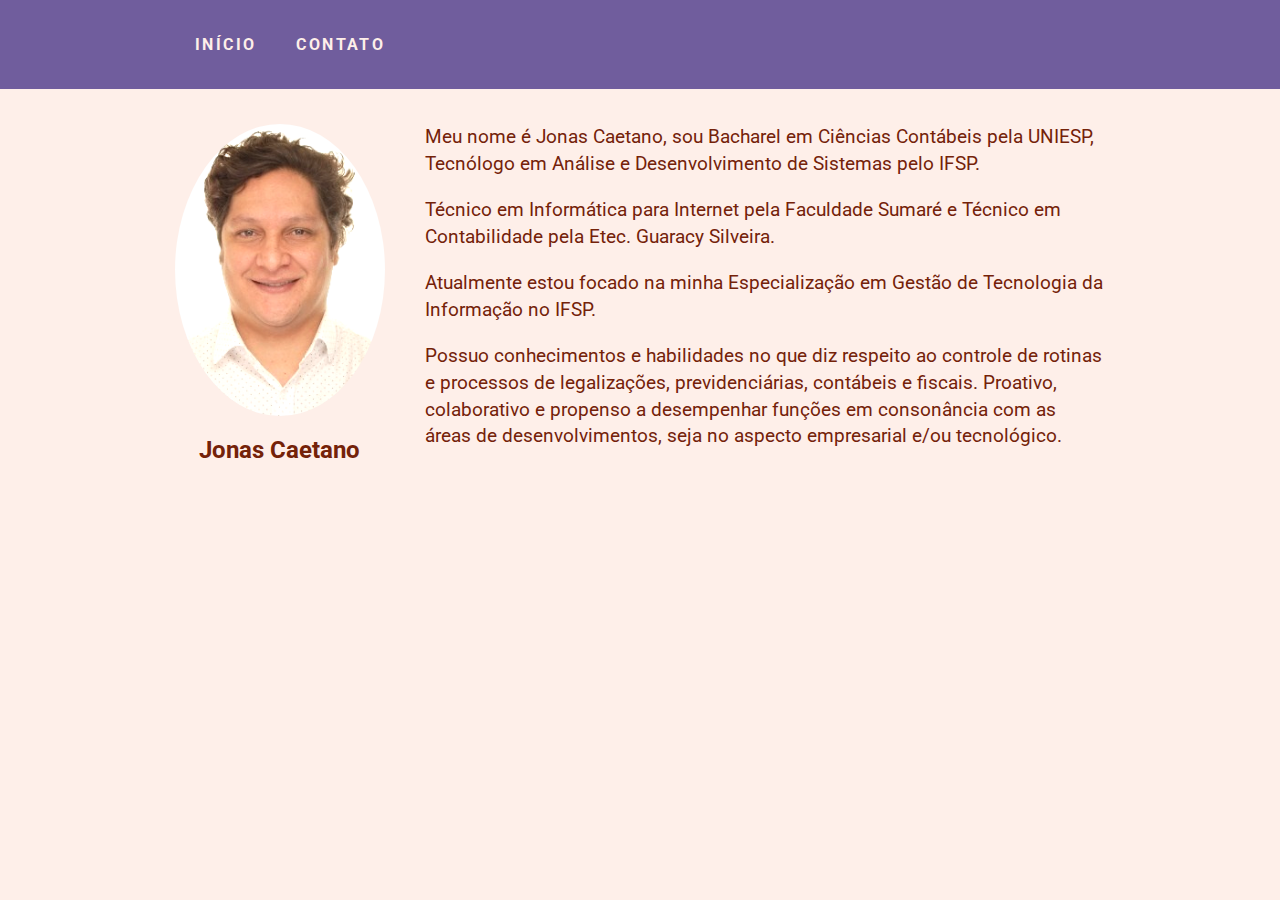
<file: index.html>
<!DOCTYPE html>
<html lang="pt-br">
    <head>
        <meta charset="UTF-8">
        <meta name="viewport" content="width=device-width, initial-scale=1.0">
        <meta http-equiv="X-UA-Compatible" content="ie=edge">
        <title>Home</title>

        <link href="https://fonts.googleapis.com/css?family=Roboto:400,700&display=swap" rel="stylesheet">
        <link rel="stylesheet" href="./style.css">
    </head>
    <body>
        <header>
            <div class="container">
                <nav class="menu">
                    <ul>
                        <li><a class="menu-link" href="index.html">Início</a></li>
                        <li><a class="menu-link" href="contato.html">Contato</a></li>
                    </ul>
                </nav>
            </div>
        </header>

        <main class="container">
            <article class="super-card">
                <section class="super-card-img">
                    <img src="./img/foto.png" alt="Foto do Jonas Caetano", title="Jonas Caetano">
                    <h2>Jonas Caetano</h2>
                </section>
                <section class="super-card-text">
                    <p>
                        Meu nome é Jonas Caetano, sou Bacharel em Ciências Contábeis pela UNIESP, Tecnólogo em Análise e Desenvolvimento de Sistemas pelo IFSP.
                    </p>
                    <p>
                        Técnico em Informática para Internet pela Faculdade Sumaré e Técnico em Contabilidade pela Etec. Guaracy Silveira.
                    </p>
                    <p>
                        Atualmente estou focado na minha Especialização em Gestão de Tecnologia da Informação no IFSP.
                    </p>
                    <p>
                        Possuo conhecimentos e habilidades no que diz respeito ao controle de rotinas e processos de legalizações, previdenciárias, contábeis e fiscais. Proativo, colaborativo e propenso a desempenhar funções em consonância com as áreas de desenvolvimentos, seja no aspecto empresarial e/ou tecnológico. 
                    </p>
                </section>
            </article>
        </main>
    </body>
</html>
</file>
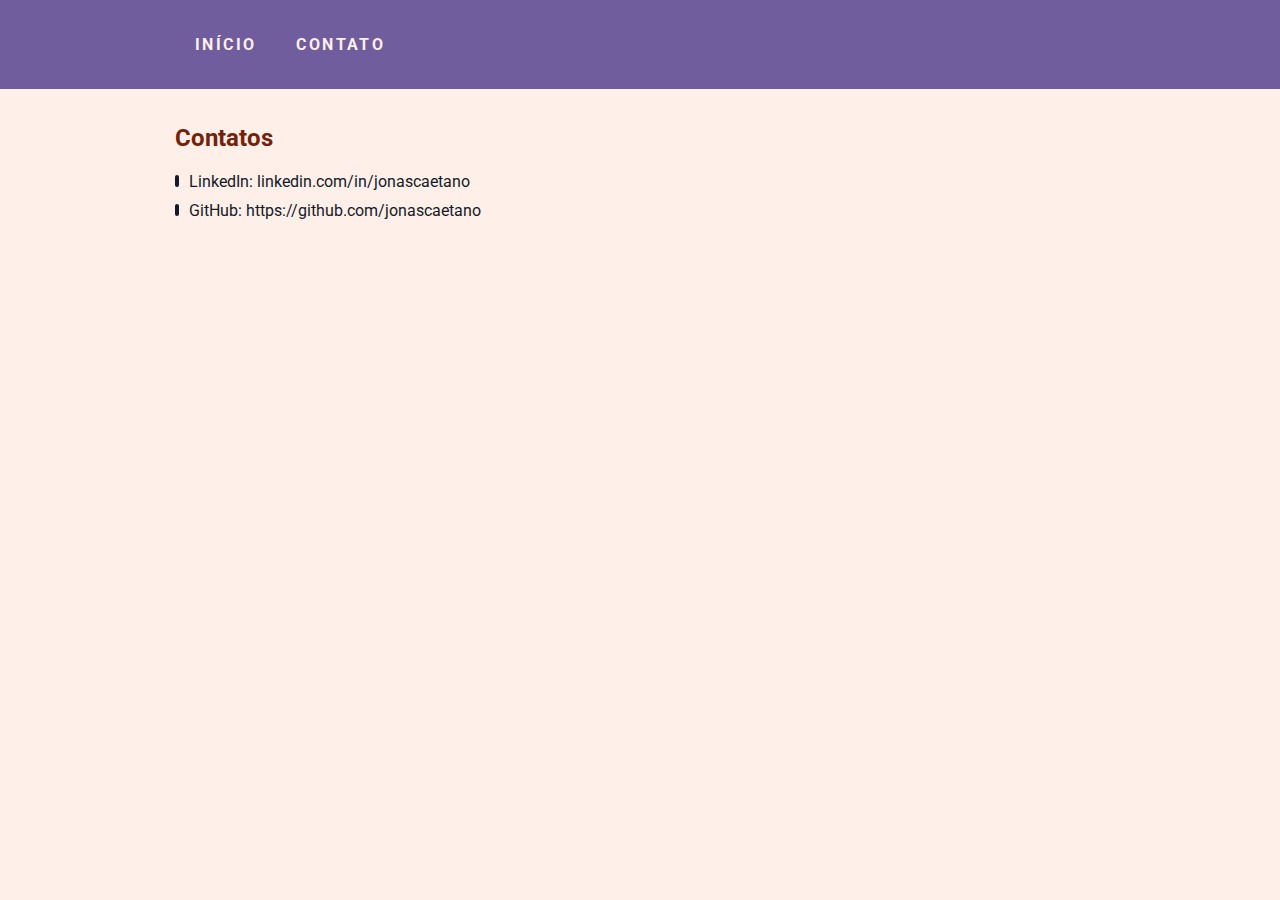
<file: contato.html>
<!DOCTYPE html>
<html lang="pt-br">
    <head>
        <meta charset="UTF-8">
        <meta name="viewport" content="width=device-width, initial-scale=1.0">
        <meta http-equiv="X-UA-Compatible" content="ie=edge">
        <title>Home</title>

        <link href="https://fonts.googleapis.com/css?family=Roboto:400,700&display=swap" rel="stylesheet">
        <link rel="stylesheet" href="./style.css">
    </head>
    <body>
        <header>
            <div class="container">
                <nav class="menu">
                    <ul>
                        <li><a class="menu-link" href="index.html">Início</a></li>
                        <li><a class="menu-link" href="contato.html">Contato</a></li>
                    </ul>
                </nav>
            </div>
        </header>

        <main class="container">
            <article>
                <h2 class="sub-title">Contatos</h2>
                <ul>
                    <li class="li-ornament"><a class="contact-link" href="https://www.linkedin.com/in/jonascaetano/">LinkedIn: linkedin.com/in/jonascaetano</a></li>
                    <li class="li-ornament"><a class="contact-link" href="https://github.com/jonascaetano">GitHub: https://github.com/jonascaetano</a></li>
                </ul>

                <div class="map">
                    <iframe src="https://www.google.com/maps/embed?pb=!1m18!1m12!1m3!1d31759704.64315484!2d-69.64649036266651!3d-13.662806394470584!2m3!1f0!2f0!3f0!3m2!1i1024!2i768!4f13.1!3m3!1m2!1s0x9c59c7ebcc28cf%3A0x295a1506f2293e63!2sBrasil!5e0!3m2!1spt-BR!2sbr!4v1579831767703!5m2!1spt-BR!2sbr" width="600" height="450" frameborder="0" style="border:0;" allowfullscreen=""></iframe>
                </div>
            </article>
        </main>
    </body>
</html>
</file>
<file: style.css>
* {
    margin: 0;
    padding: 0;
    box-sizing: border-box;
    list-style: none;
    text-decoration: none;
}

a {color: #742209;}

img{max-width: 100%;}

p {font-size: 1.2em; line-height: 1.4em; color: #742209;}

h2 {color: #742209;}

.container {
    width: 960px;
    margin: 0 auto;
    padding: 15px;
    display: flex;
    justify-content: space-between;
    align-items: center;
}

html, body {
    width: 100%;
    height: 100%;
}

body {
    font-family: 'Roboto', sans-serif;
    font-size: 16px;
    background-color: #feefe9;
}

header {
    width: 100%;
    background-color: #705d9d;
}

.branch, .branch img {
    width: 90px;
    
}

.menu ul { 
    display: flex;
    justify-content: space-between;
}

.menu .menu-link {
    display: block;
    margin: 10px;
    padding: 10px;
    color: #feefe9;
    font-weight: bold;
    text-transform: uppercase;
    letter-spacing: .15em;
    transition: all .3s ease-in-out;
}

.menu .menu-link:hover {opacity: .75;}


main {width: 100%;}

.super-card {
    width: 100%;
    display: flex;
    margin-top: 20px;
}

.super-card-img, 
.super-card-img img {
    width: 800px;
    border-radius: 50%;
    display: flex;
    flex-direction: column;
    justify-content: center;
    align-items: center;
}

.super-card-img h2 {margin-top: 20px;}

.super-card-text {margin-left: 40px;}

.super-card-text p + p {margin-top: 1em;}


.card {
    max-width: 350px;
    min-height: 500px;
    border-radius: 3px;
    margin: 1em;
    background-color: #FFF;
    box-shadow: 5px 5px 5px 0px rgba(0, 0, 0, .15);
    transition: all .3s ease-in-out;
    display: flex;
    flex-direction: column;
    justify-content: space-between;
}

.card:hover { box-shadow: 30px 30px 5px 0px rgba(0, 0, 0, .15); }

.card-img { padding: 1em; }

.img-body,
.img-body img {
    width: 200px;
    display: table;
    margin: 0 auto; 
    border-radius: 50%;
}

.card-body { padding: 1em; }
.card-body p {
    color: #343A40;
    line-height: 1.4em;
}

.card-body p + p { margin-top: .5em;}

.card-button {
    width: 100%;
    border-bottom-left-radius: 3px;
    border-bottom-right-radius: 3px;
    padding: 1em;
    background-color: #141A28;
    display: flex;
    justify-content: center;
}

.card-button button {
    width: 250px;
    padding: 1em;
    border: none;
    border-radius: 3px;
    background-image: linear-gradient(to right bottom, #412e82, #393581, #333b7e, #2f407a, #2f4475);
    color: #E9F3FE;
    font-size: 1.2em;
    text-transform: capitalize;
    transition: all .3s ease-in-out;
}

.card-button button:hover {
    cursor: pointer;
    opacity: .75;
}

.sub-title {margin: 20px auto;}

.li-ornament { margin: 10px 0; }

.li-ornament::before {
    content: "";
    display: inline-block;
    width: 4px;
    height: 12px;
    margin-right: 10px;
    background-color: #141A28;
    border-radius: 5px;
}
.contact-link {color: #141A28;}

.map {
    margin: 20px 0;
}
</file>
